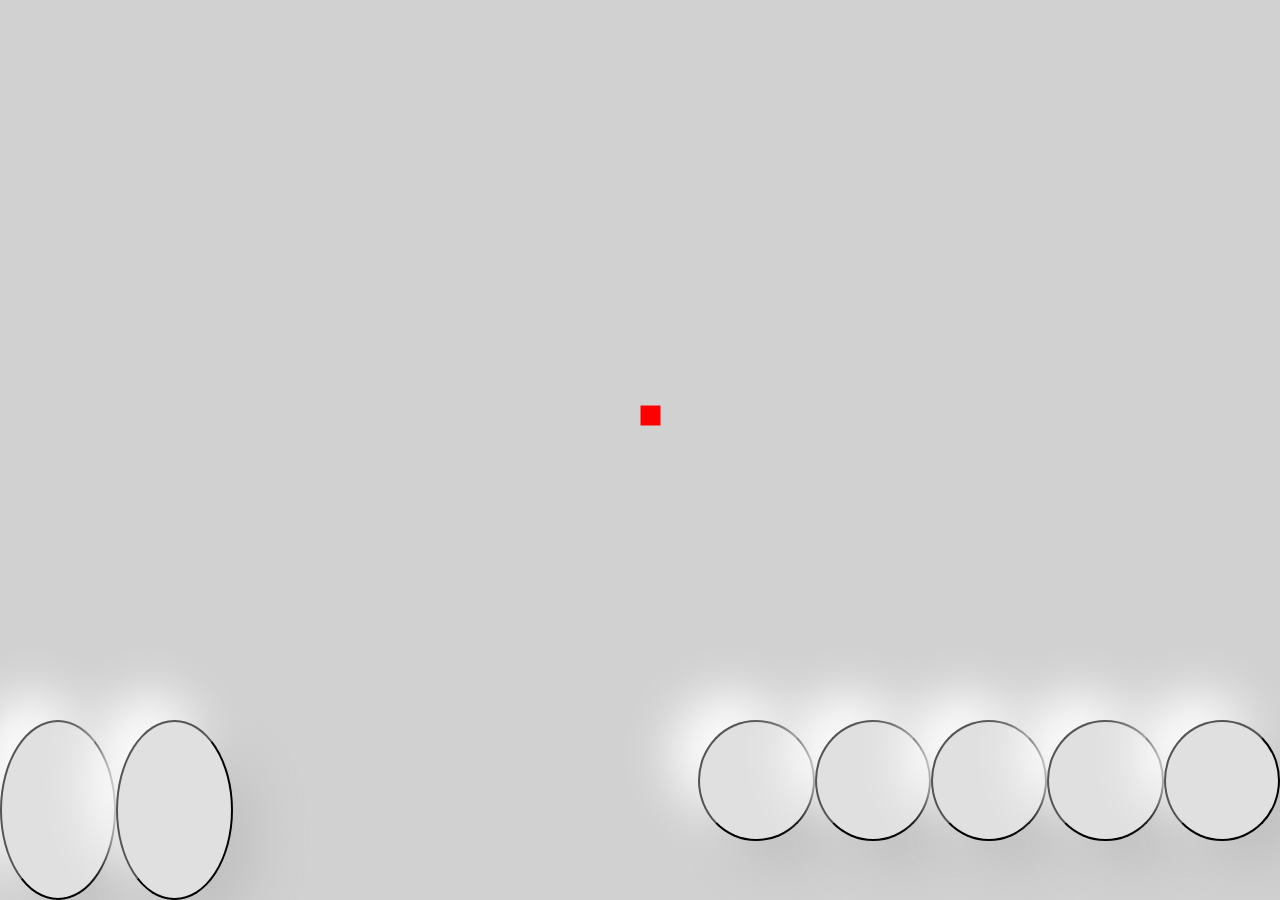
<file: fabricPage/fabric.html>
<!DOCTYPE html>
<html lang="en">
<head>
    <meta charset="UTF-8">
    <meta http-equiv="X-UA-Compatible" content="IE=edge">
    <meta name="viewport" content="width=device-width, initial-scale=1.0">
    <link rel="stylesheet" href="style.css">
    <style>
        body {
            margin: 0;
        }
        </style>

<title>Fabric.js</title>

    

<canvas id="canvas"></canvas>

<script src="fabric.js"></script>
<!-- import main.js -->
<script src="fabricCanvas.js"></script>

<!-- bottom nav bar -->
<body>
    <div class="bottom-nav">
        <button class="nav-button undo" onclick="undo()">
            <h class="btn-title"></h>
            <!-- <h class="btn-desc">"Z"</h> -->
        </button>
        <button class="nav-button delete" onclick="Delete()">
            <h class="btn-title"></h>
            <!-- <h class="btn-desc">"D"</h> -->
        </button>
        <button class="nav-button btn-circle" onclick="circle()">
            <h class="btn-title"></h>
            <!-- <h class="btn-desc">"C"</h> -->
        </button>
        <button class="nav-button btn-triangle" onclick="triangle()">
            <h class="btn-title"></h>
            <!-- <h class="btn-desc">"T"</h> -->
        </button>
        <button class="nav-button btn-square" onclick="square()">
            <h class="btn-title"></h>
            <!-- <h class="btn-desc">"S"</h> -->
        </button>
        <button class="nav-button btn-pentagon" onclick="pentagon()">
            <h class="btn-title"></h>
            <!-- <h class="btn-desc">"P"</h> -->
        </button>
        <button class="nav-button btn-arrow" onclick="arrow()">
            <h class="btn-title"></h>
            <!-- <h class="btn-desc">"A"</h> -->
        </button>
    </div>
</body>



</html>
</file>
<file: fabricPage/style.css>
body {
    background-color: #d1d1d1;
}


.bottom-nav {
    display: grid;
    grid-template-columns: repeat(2, 1fr) 4fr repeat(5, 1fr);
    grid-template-rows: 1fr;
    grid-column-gap: 0px;
    grid-row-gap: 0px;
    position: absolute;
    bottom: 0;
    width: 100%;
    height: 20%;
}


.nav-button {
    color: rgb(0, 0, 0);
    font-size: 30px;
    font-weight: bold;
    text-align: center;
    cursor: pointer;
    border-radius: 50%;
    background: #e0e0e0;
    box-shadow:  26px 26px 52px #c1c1c1, -26px -26px 52px #ffffff;
    width: 100%;
    height: 0;
    padding-top: 100%;
}


.undo {
    grid-area: 1 / 1 / 2 / 2;
    width: 100%;
    height: 100%;
}


.delete {
    grid-area: 1 / 2 / 2 / 3;
    width: 100%;
    height: 100%;
}

.btn-title {
    font-size: calc(0.5em + 0.8vw); 
}

.btn-desc {
    font-size: calc(0.5em + 0.2vw); 
}

.btn-circle   { grid-area: 1 / 4 / 2 / 5; }
.btn-triangle { grid-area: 1 / 5 / 2 / 6; }
.btn-square   { grid-area: 1 / 6 / 2 / 7; }
.btn-pentagon { grid-area: 1 / 7 / 2 / 8; }
.btn-arrow    { grid-area: 1 / 8 / 2 / 9; }
</file>
